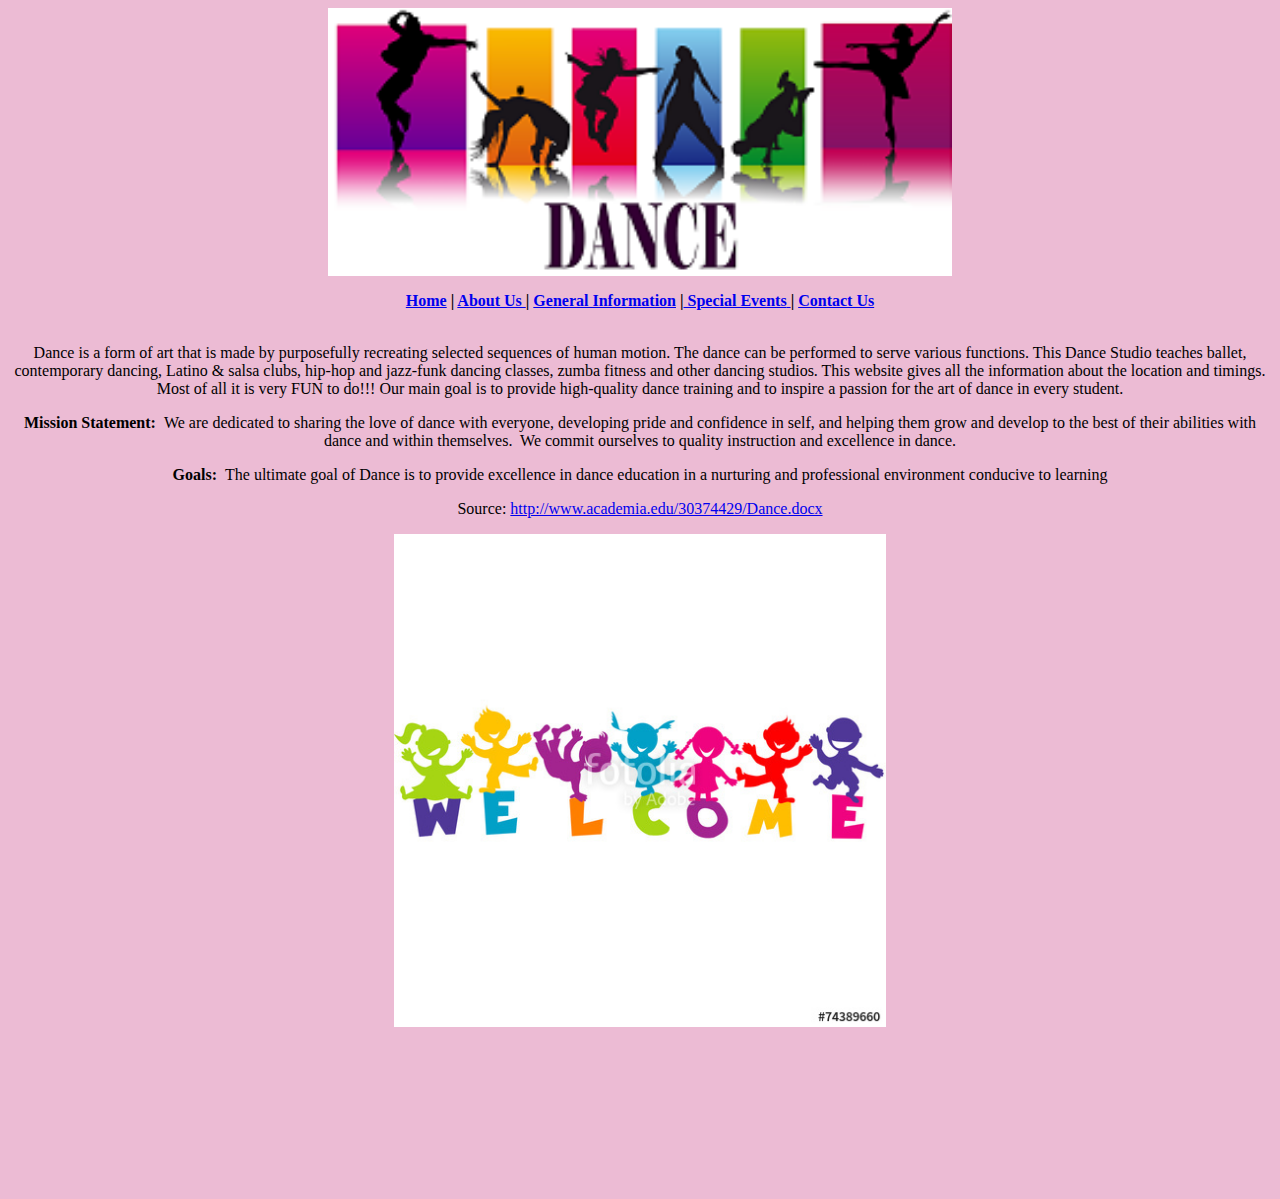
<file: index.html>
<!doctype html>
<html>
<head>
<meta charset="utf-8">
<title>Dance Studio Home Page</title>
<style type="text/css">
body,td,th {
	color: #000000;
	font-size: medium;
}
body img {
	margin-left: auto;
	margin-right: auto;
	display: block;
}
body {
	background-color: rgba(236,187,212,1);
	text-align: center;
}
</style>
</head>

<body>
<strong id="docs-internal-guid-7efd550d-7fff-ef18-57d2-8177e12d9204"><img src="assests/dance banner.png" width="624" height="268" alt=""/></strong>
<nav class="Home"> 
  <p><span style="text-align: center"><a href="index.html"><strong>Home</strong></a><strong> | <a href="about us.html">About Us </a>| <a href="general information.html">General Information</a> |<a href="special events.html"> Special Events</a><a href="special events.html"> </a>| <a href="contact us.html">Contact Us</a></strong></span> </p>
  <p style="text-align: center"><br>
    Dance is a form of art that is made by purposefully recreating selected sequences of human motion. The dance can be performed to serve various functions. This Dance Studio teaches ballet, contemporary dancing, Latino &amp; salsa clubs, hip-hop and jazz-funk dancing classes, zumba fitness and other dancing studios. This website gives all the information about the location and timings. Most of all it is very FUN to do!!! Our main goal is to provide high-quality dance training and to inspire a passion for the art of dance in every student.</p>
  <p><strong>Mission Statement:</strong>  We are dedicated to sharing the love of dance with everyone, developing pride and confidence in self, and helping them grow and develop to the best of their abilities with dance and within themselves.  We commit ourselves to quality instruction and excellence in dance.</p>
  <p><strong>Goals:</strong>  The ultimate goal of  Dance is to provide excellence in dance education in a nurturing and professional environment conducive to learning  </p>
  <p>Source: <a href="http://www.academia.edu/30374429/Dance.docx">http://www.academia.edu/30374429/Dance.docx </a></p>
  <p><img src="assests/welcome.jpg" width="492" height="493" alt=""/></p>
  <p style="text-align: center">&nbsp;</p>
  <h1 style="text-align: left">&nbsp;</h1>
  <h1 style="text-align: left"><br>
  </h1>
</nav>
</body>
</html>
</file>
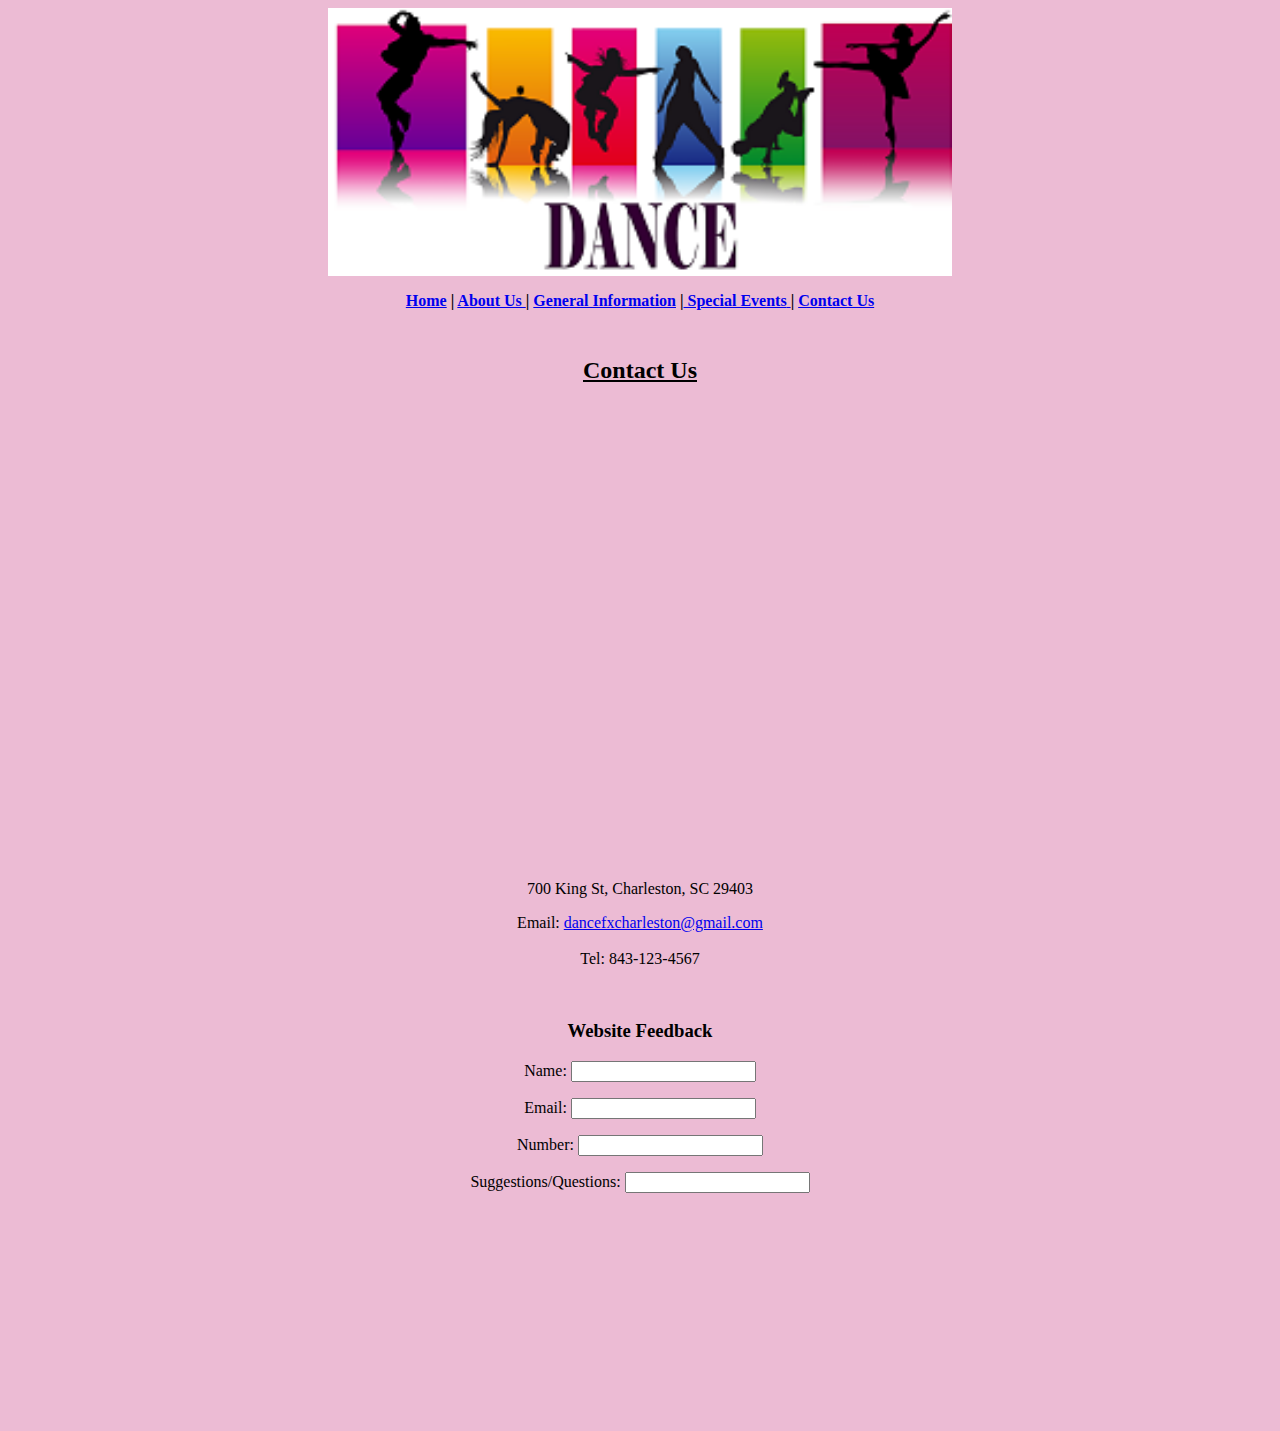
<file: contact us.html>
<!doctype html>
<html>
<head>
<meta charset="utf-8">
<title>Contact Us</title>
<style type="text/css">
body,td,th {
	color: rgba(0,0,0,1);
	font-size: medium;
}
body img {
	margin-left: auto;
	margin-right: auto;
	display: block;
}
body {
	background-color: rgba(236,187,212,1);
	text-align: center;
	color: rgba(0,0,0,1);
}
.Home p {
	color: rgba(0,0,0,1.00);
}
.Home h2 strong {
	color: rgba(0,0,0,1.00);
	text-decoration: underline;
}
</style>
</head>

<body>
<strong id="docs-internal-guid-7efd550d-7fff-ef18-57d2-8177e12d9204"><img src="assests/dance banner.png" width="624" height="268" alt=""/></strong>
<nav class="Home"> 
  <p><span style="text-align: center"><a href="index.html"><strong>Home</strong></a><strong> | <a href="about us.html">About Us </a>| <a href="general information.html">General Information</a> |<a href="special events.html"> Special Events</a><a href="special events.html"> </a>| <a href="contact us.html">Contact Us</a></strong></span></p>
  <h2><br>
  <strong>Contact Us</strong></h2>
  <h2>
    <iframe src="https://www.google.com/maps/embed?pb=!1m18!1m12!1m3!1d3353.7626402607607!2d-79.94823638438933!3d32.79855238096538!2m3!1f0!2f0!3f0!3m2!1i1024!2i768!4f13.1!3m3!1m2!1s0x88fe7a5ac7f772c7%3A0x8f68d9eb1db0a460!2sDancefx+Charleston!5e0!3m2!1sen!2sus!4v1545056476560" width="600" height="450" frameborder="0" style="border:0" allowfullscreen></iframe>
  </h2>
  <p>700 King St, Charleston, SC 29403</p>
  <p>
    <label for="email">Email:</label>
    <label for="tel"><a href="mailto:dancefxcharleston@gmail.com">dancefxcharleston@gmail.com</a><br>
      <br>
    Tel:</label>
  843-123-4567</p>
  <p>&nbsp;</p>
  <h3>Website Feedback</h3>
  <p>
    <label for="textfield">Name:</label>
    <input type="text" name="textfield" id="textfield">
  </p>
  <p>
    <label for="email">Email:</label>
    <input type="email" name="email" id="email">
  </p>
  <p>
    <label for="number">Number:</label>
    <input type="number" name="number" id="number">
  </p>
  <p>
    <label for="textfield2">Suggestions/Questions:</label>
    <input name="textfield2" type="text" id="textfield2">
  </p>
  <h3 style="text-align: left">&nbsp;</h3>
  <h1 style="text-align: left"></h1>
  <h1 style="text-align: left">&nbsp;</h1>
  <h1 style="text-align: left">&nbsp;</h1>
  <h1 style="text-align: left"><br>
  </h1>
</nav>
</body>
</html>
</file>
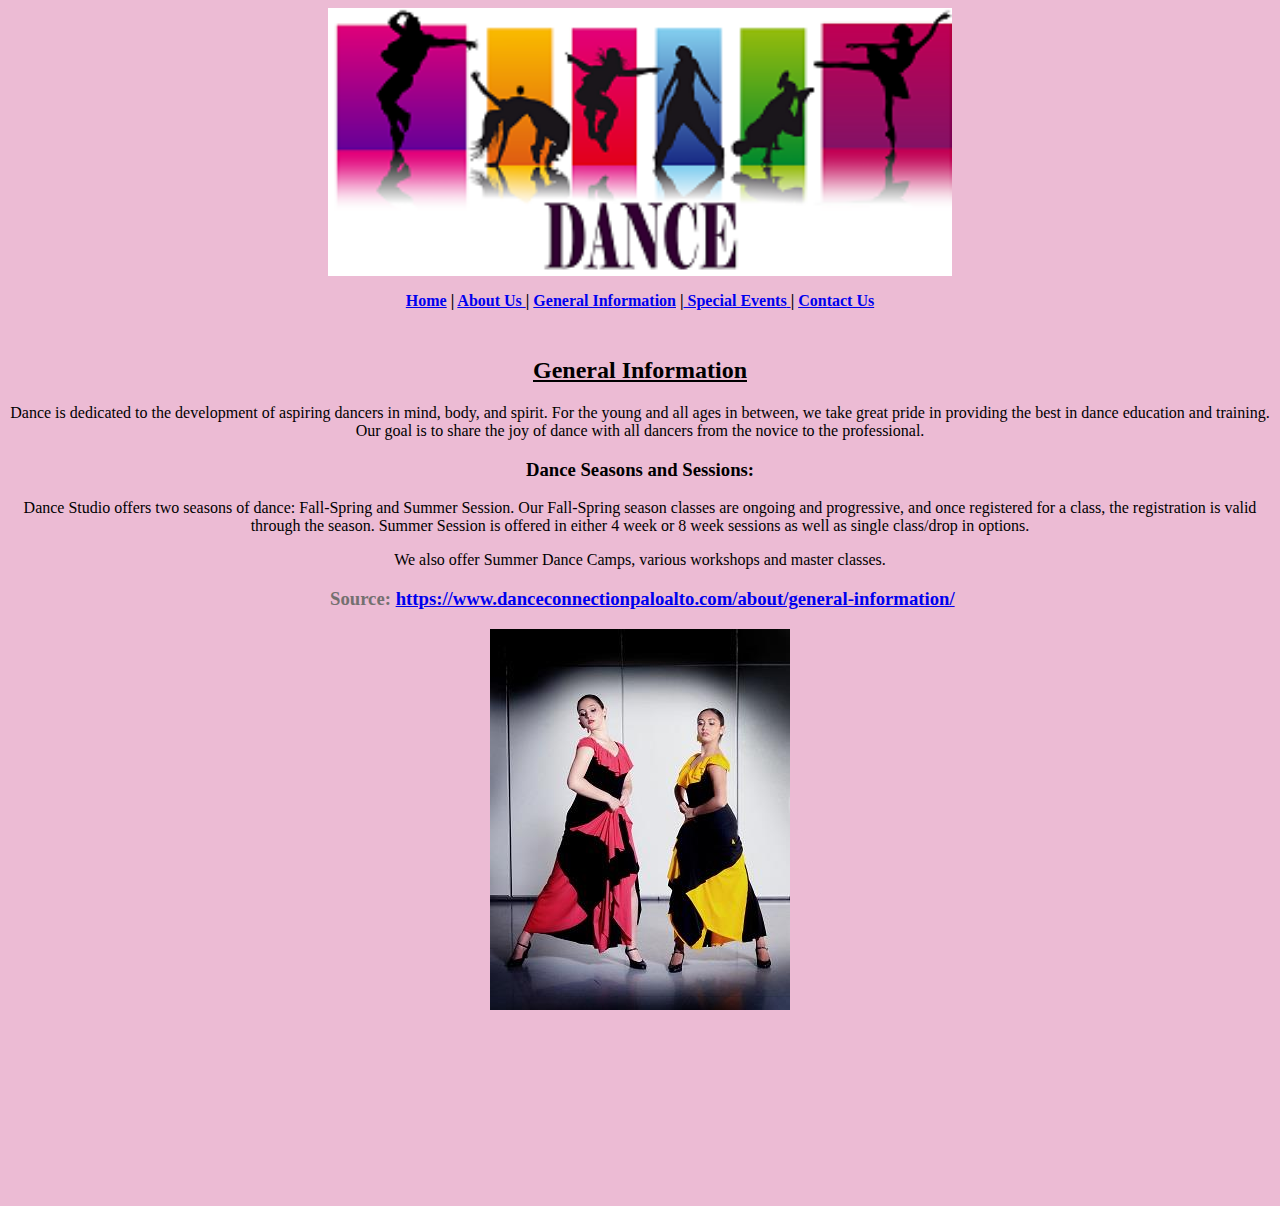
<file: general information.html>
<!doctype html>
<html>
<head>
<meta charset="utf-8">
<title>General Information</title>
<style type="text/css">
body,td,th {
	color: rgba(0,0,0,1);
	font-size: medium;
}
body img {
	margin-left: auto;
	margin-right: auto;
	display: block;
}
body {
	background-color: rgba(236,187,212,1);
	text-align: center;
	color: #747070;
}
.Home p {
	color: rgba(0,0,0,1.00);
}
.Home h2 strong {
	color: rgba(0,0,0,1.00);
	text-decoration: underline;
}
</style>
</head>

<body>
<strong id="docs-internal-guid-7efd550d-7fff-ef18-57d2-8177e12d9204"><img src="assests/dance banner.png" width="624" height="268" alt=""/></strong>
<nav class="Home"> 
  <p><span style="text-align: center"><a href="index.html"><strong>Home</strong></a><strong> | <a href="about us.html">About Us </a>| <a href="general information.html">General Information</a> |<a href="special events.html"> Special Events</a><a href="special events.html"> </a>| <a href="contact us.html">Contact Us</a></strong></span></p>
  <h2><br>
    <strong>General Information</strong><br>
  </h2>
  <p>Dance is dedicated to the development of aspiring dancers in mind, body, and spirit. For the young and all ages in between, we take great pride in providing the best in dance education and training. Our goal is to share the joy of dance with all dancers from the novice to the professional.</p>
  <h3 style="color: #000000">Dance Seasons and Sessions:</h3>
  <p>Dance Studio offers two seasons of dance: Fall-Spring and Summer Session. Our Fall-Spring season classes are ongoing and progressive, and once registered for a class, the registration is valid through the season. Summer Session is offered in either 4 week or 8 week sessions as well as single class/drop in options.</p>
  <p>We also offer Summer Dance Camps, various workshops and master classes.</p>
  <h3> Source: <a href="https://www.danceconnectionpaloalto.com/about/general-information/">https://www.danceconnectionpaloalto.com/about/general-information/</a></h3>
<p><img src="assests/general info.jpg" alt=""/></p>
  <p style="text-align: left"><span style="text-align: justify"></span></p>
  <h1 style="text-align: left"></h1>
  <h1 style="text-align: left">&nbsp;</h1>
  <h1 style="text-align: left">&nbsp;</h1>
  <h1 style="text-align: left"><br>
  </h1>
</nav>
</body>
</html>
</file>
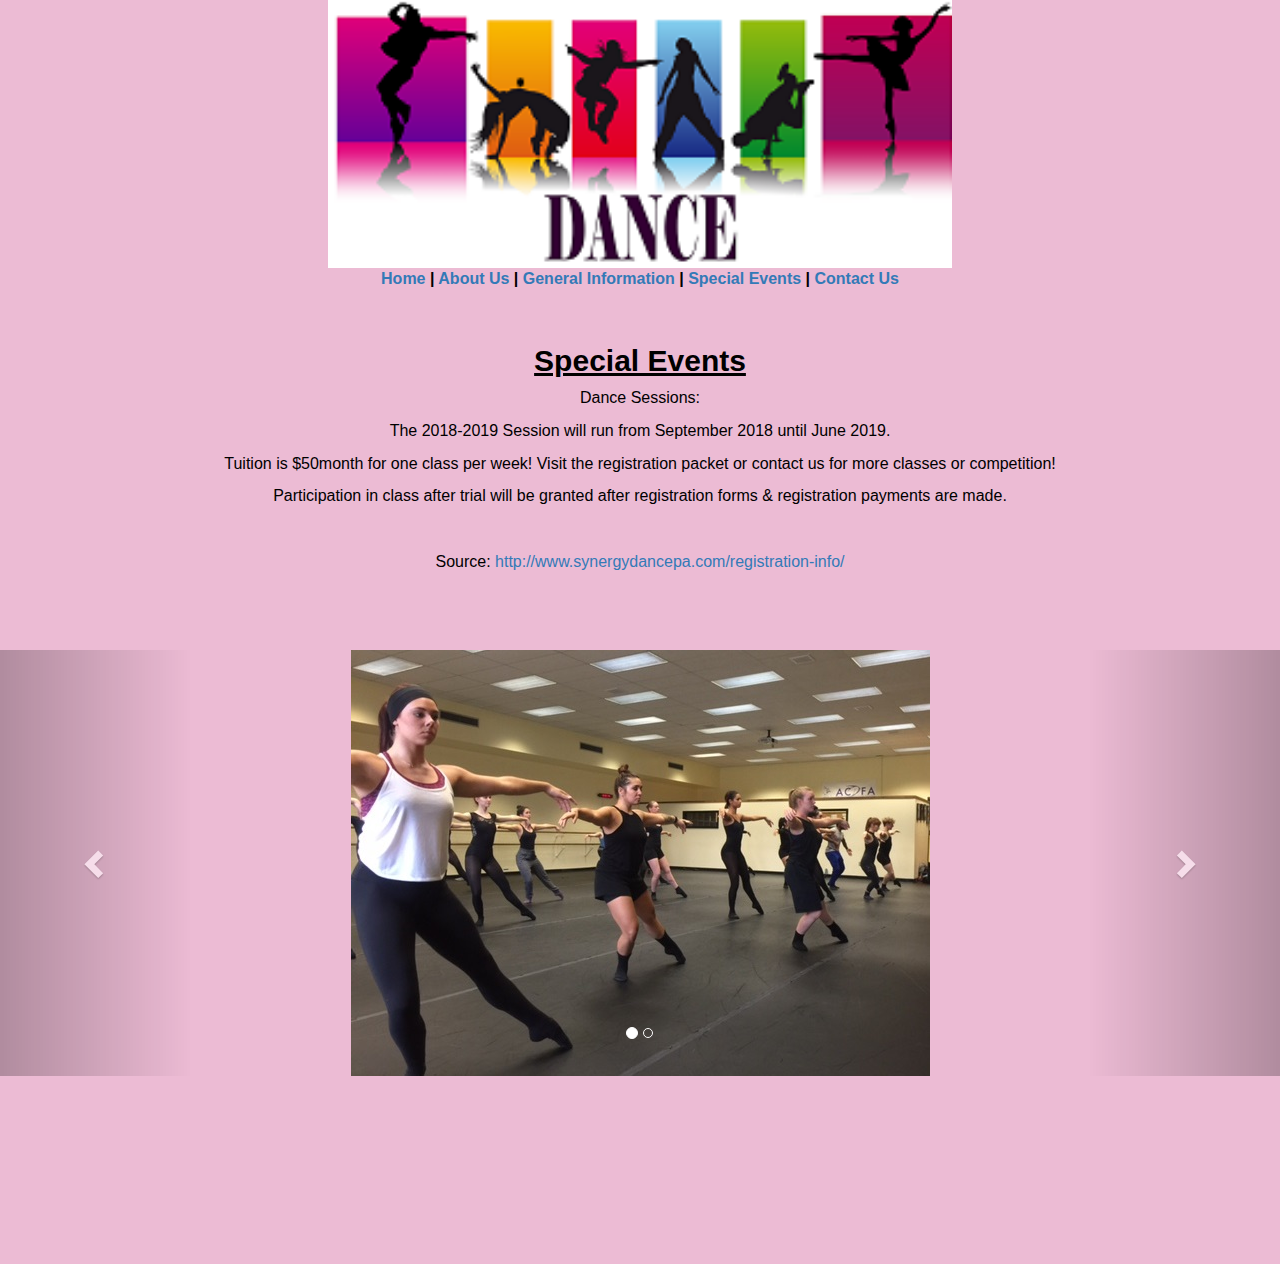
<file: special events.html>
<!doctype html>
<html>
<head>
<meta charset="utf-8">
<meta http-equiv="X-UA-Compatible" content="IE=edge">
<meta name="viewport" content="width=device-width, initial-scale=1.0">
<title>General Information</title>
<link href="css/bootstrap.css" rel="stylesheet" type="text/css">
<style type="text/css">
body,td,th {
	color: rgba(0,0,0,1);
	font-size: medium;
}
body img {
	margin-left: auto;
	margin-right: auto;
	display: block;
}
body {
	background-color: rgba(236,187,212,1);
	text-align: center;
	color: #747070;
}
.Home p {
	color: rgba(0,0,0,1.00);
}
.Home h2 strong {
	color: rgba(0,0,0,1.00);
	text-decoration: underline;
}
</style>
<!-- HTML5 shim and Respond.js for IE8 support of HTML5 elements and media queries -->
<!-- WARNING: Respond.js doesn't work if you view the page via file:// -->
<!--[if lt IE 9]>
<script src="https://oss.maxcdn.com/html5shiv/3.7.2/html5shiv.min.js"></script>
<script src="https://oss.maxcdn.com/respond/1.4.2/respond.min.js"></script>
<![endif]-->
</head>

<body>
<strong id="docs-internal-guid-7efd550d-7fff-ef18-57d2-8177e12d9204"><img src="assests/dance banner.png" width="624" height="268" alt=""/></strong>
<nav class="Home"> 
  <p><span style="text-align: center"><a href="index.html"><strong>Home</strong></a><strong> | <a href="about us.html">About Us </a>| <a href="general information.html">General Information</a> |<a href="special events.html"> Special Events</a><a href="special events.html"> </a>| <a href="contact us.html">Contact Us</a></strong></span></p>
  <h2><br>
    <strong>Special Events</strong><br>
  </h2>
  <p>Dance Sessions: </p>
  <p>The 2018-2019 Session will run from September 2018 until June 2019. </p>
  <p>Tuition is $50month for one class per week! Visit the registration packet or contact us for more classes or competition!</p>
  <p> Participation in class after trial will be granted after registration forms &amp; registration payments are made. </p>
  <p>&nbsp;</p>
  <p>Source:<a href="http://www.synergydancepa.com/registration-info/"> http://www.synergydancepa.com/registration-info/</a></p>
  <a href="http://www.synergydancepa.com/registration-info/">
  <p>&nbsp;</p>
  </a>
  <p>&nbsp;</p>
  <div id="carousel1" class="carousel slide" data-ride="carousel">
    <ol class="carousel-indicators">
      <li data-target="#carousel1" data-slide-to="0" class="active"></li>
      <li data-target="#carousel1" data-slide-to="2"></li>
    </ol>
    <div class="carousel-inner" role="listbox">
      <div class="item active"><img src="assests/sessions.jpg" alt="First slide image" class="center-block">      </div>
      <div class="item"> <img src="assests/slide pics.jpg" width="1250" height="350" alt=""/></div>
      <div class="item"><img src="assests/two dancers.jpg" alt="Third slide image" class="center-block">      </div>
    </div>
    <a class="left carousel-control" href="#carousel1" role="button" data-slide="prev"><span class="glyphicon glyphicon-chevron-left" aria-hidden="true"></span><span class="sr-only">Previous</span></a><a class="right carousel-control" href="#carousel1" role="button" data-slide="next"><span class="glyphicon glyphicon-chevron-right" aria-hidden="true"></span><span class="sr-only">Next</span></a></div>
<p style="text-align: left"><span style="text-align: justify"></span></p>
  <h1 style="text-align: left"></h1>
  <h1 style="text-align: left">&nbsp;</h1>
  <h1 style="text-align: left">&nbsp;</h1>
  <h1 style="text-align: left"><br>
  </h1>
</nav>
<script src="js/jquery-1.11.2.min.js" type="text/javascript"></script>
<script src="js/bootstrap.js" type="text/javascript"></script>
</body>
</html>
</file>
